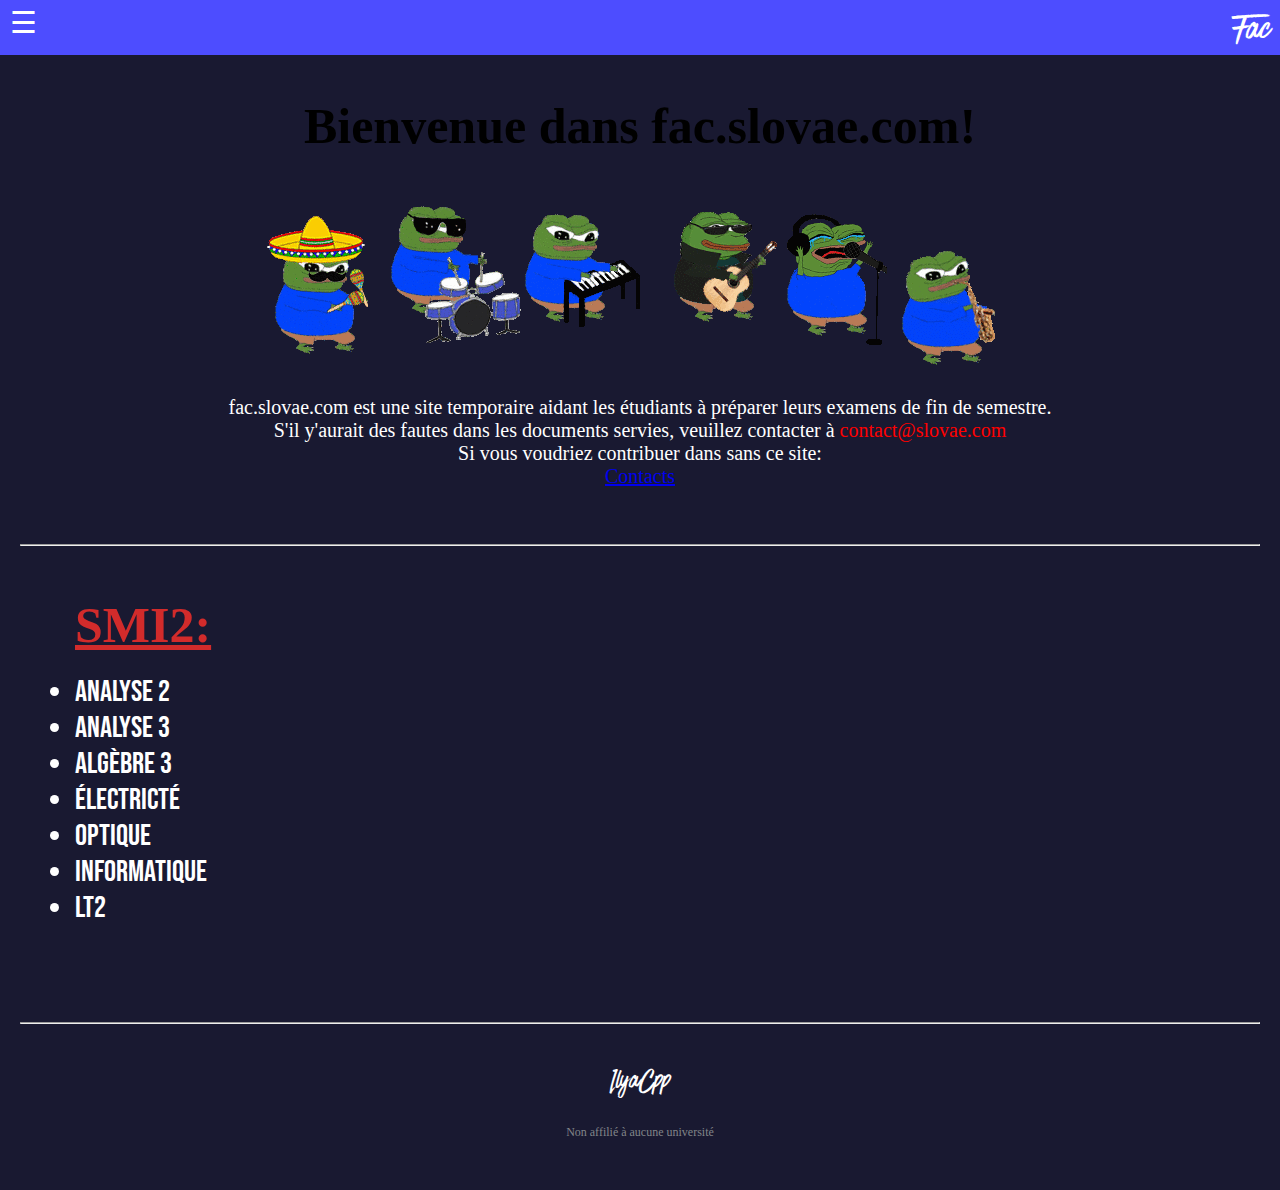
<file: index.html>
<!DOCTYPE html>
<html>
  <head>
    <meta charset="utf-8">
    <title>Fac</title>
    <link href="style.css" rel="stylesheet">
    <link href="fonts.css" rel="stylesheet">
    <meta name="viewport" content="width=device-width, initial-scale=1.0">
    <link rel="stylesheet" href="https://cdnjs.cloudflare.com/ajax/libs/font-awesome/5.15.3/css/all.min.css" integrity="sha512-iBBXm8fW90+nuLcSKlbmrPcLa0OT92xO1BIsZ+ywDWZCvqsWgccV3gFoRBv0z+8dLJgyAHIhR35VZc2oM/gI1w==" crossorigin="anonymous" referrerpolicy="no-referrer" />
    <link rel="icon" href="/favicon.ico" type="image/x-icon">

  </head>

  <body>
    <div class="nav">
      <span class="bar" onclick="openNav()">&#9776; <p class="logo">Fac</p>
      </span>
      <div class="topnav" id="topnavJs">
        <a href="javascript:void(0)" class="closebtn" onclick="closeNav()">&times;</a>
        <a href="/" style="color: #2A2A53">🏠&nbsp;&nbsp;Home</a>
        <a href="smi2/">📹&nbsp;&nbsp;SMI</a>
        <a href="contact">📝&nbsp;&nbsp;Contact</a>
      </div>
    </div>
    <script>
      function openNav() {
        document.getElementById("topnavJs").style.width = "250px";
      }

      function closeNav() {
        document.getElementById("topnavJs").style.width = "0";
      }
    </script>

    <h2>Bienvenue dans fac.slovae.com!</h2>

  <figure class="apuImage">
    <img src="images/apu_band.gif" title="band of frens">
  </figure>

    <div class="wlcm">
      <p> fac.slovae.com est une site temporaire aidant les étudiants à préparer
    leurs examens de fin de semestre.
      </p>
      <p>
      S'il y'aurait des fautes dans les documents servies, veuillez contacter à
      <a href="mailto:contact@slovae.com" style="color: red; text-decoration: none">
        contact@slovae.com
      </a>
      <p> Si vous voudriez contribuer dans sans ce site:</p> <a href="contact">Contacts</a>
  </div>

    <br>
    <br>

    <hr style="color: #fff; margin: 20px; padding: -1px">


    <div class="blogPost">
      <h3>SMI2:</h3>
        <li><a href="smi2/analyse2">Analyse 2</a></li>
        <li><a href="smi2/analyse3">Analyse 3</a></li>
        <li><a href="smi2/algèbre3">Algèbre 3</a></li>
        <li><a href="smi2/electrostatique">Électricté</a></li>
        <li><a href="smi2/optique">Optique</a></li>
        <li><a href="smi2/informatique">Informatique</a></li>
        <li><a href="smi2/lt2">LT2</a></li>
    </div>

<!--
    <div class="videoPost">
      <h3> Recent Video posted:</h3>
    </div>
  -->

    <br>
    <br>

    <hr style="color: #fff; margin: 20px; padding: -1px">


    <p class="logoBottom">IlyaCpp</p>
    <p class="bottomMessage">Non affilié à aucune université</p>
  </body>
</html>
</file>
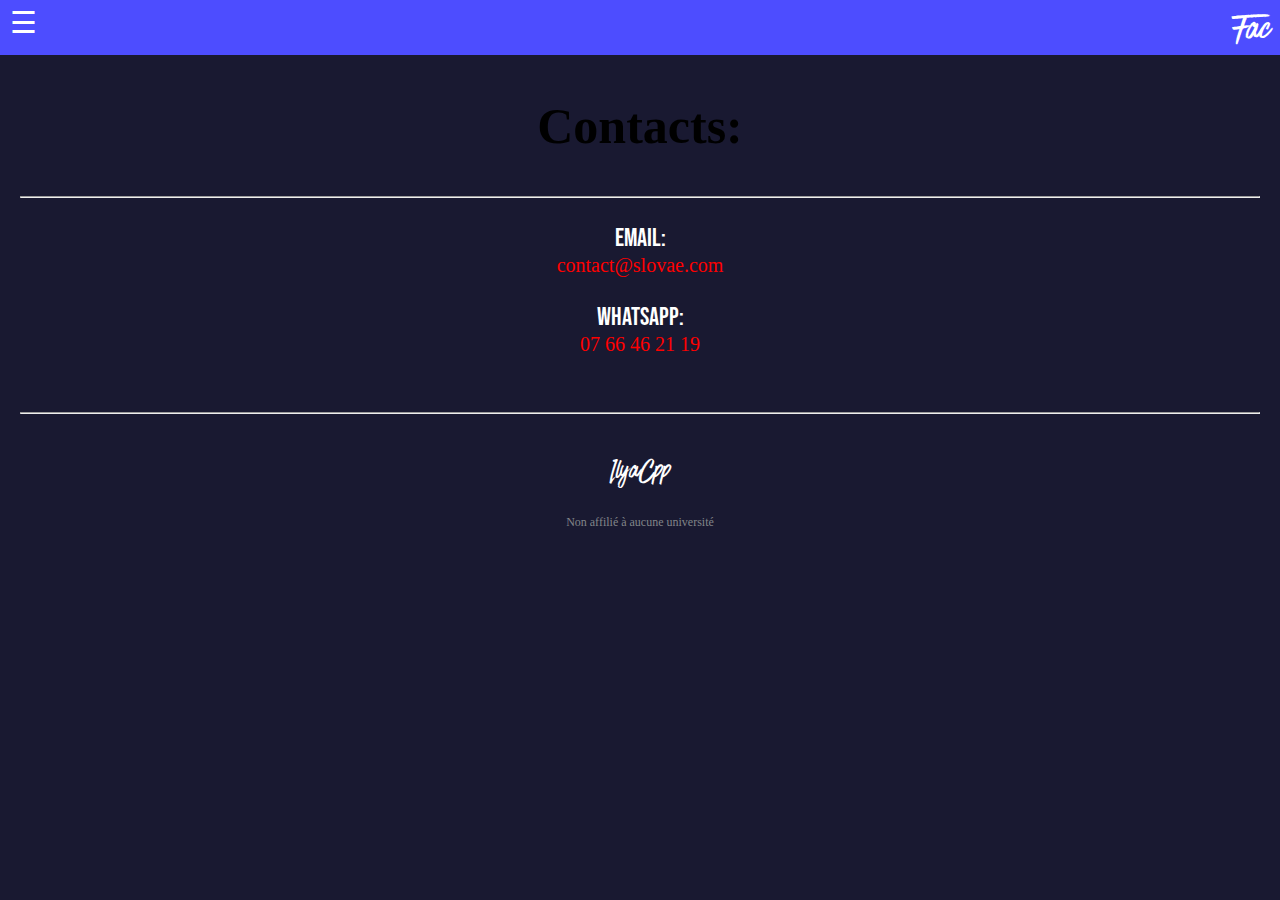
<file: contact/index.html>
<!DOCTYPE html>
 <html>
	 <head>
		 <meta charset="utf-8">
     <title>Contact</title>
		 <link href="/style.css" rel="stylesheet">
     <link href="/fonts.css" rel="stylesheet">
     <link href="contact.css" rel="stylesheet">
		 <meta name="viewport" content="width=device-width, initial-scale=1">
         <link rel="stylesheet" href="https://cdnjs.cloudflare.com/ajax/libs/font-awesome/5.15.3/css/all.min.css" integrity="sha512-iBBXm8fW90+nuLcSKlbmrPcLa0OT92xO1BIsZ+ywDWZCvqsWgccV3gFoRBv0z+8dLJgyAHIhR35VZc2oM/gI1w==" crossorigin="anonymous" referrerpolicy="no-referrer" />
         <link rel="icon" href="/favicon.ico" type="image/x-icon">

   <body>
        <div class="nav">
                        <span class="bar" onclick="openNav()">&#9776;<p
                          class="logo">Fac</p></span>
                        <div class="topnav" id="topnavJs">
                    <a href="javascript:void(0)" class="closebtn" onclick="closeNav()">&times;</a>
                    <a href="/">🏠&nbsp;&nbsp;Home</a>
                    <a href="/smi2">📹&nbsp;&nbsp;SMI</a>
                    <a href="/contact" style="color: #2A2A53">📝&nbsp;&nbsp;Contact</a>

                        </div>



        </div>
        <script>
                function openNav() {
                                     document.getElementById("topnavJs").style.width = "250px";
}
                function closeNav() {
                                     document.getElementById("topnavJs").style.width = "0";
}
           </script>


	<h2>Contacts:</h2>

<hr style="color: #fff; margin: 20px; padding: -1px">

  <div class="conMail">
    <p>Email:</p> <a href="mailto:contact@slovae.com">contact@slovae.com</a>
 </div>
 <div class="conNum">
   <p>Whatsapp:</p> <a href="whatsapp://send?phone=+212766-462119">07 66 46 21 19</a>
 </div>

  <br>
	<br>

	<hr style="color: #fff; margin: 20px; padding: -1px">

  <p class="logoBottom">IlyaCpp</p>
	<p class="bottomMessage">Non affilié à aucune université</p>
   </body>
</html>
</file>
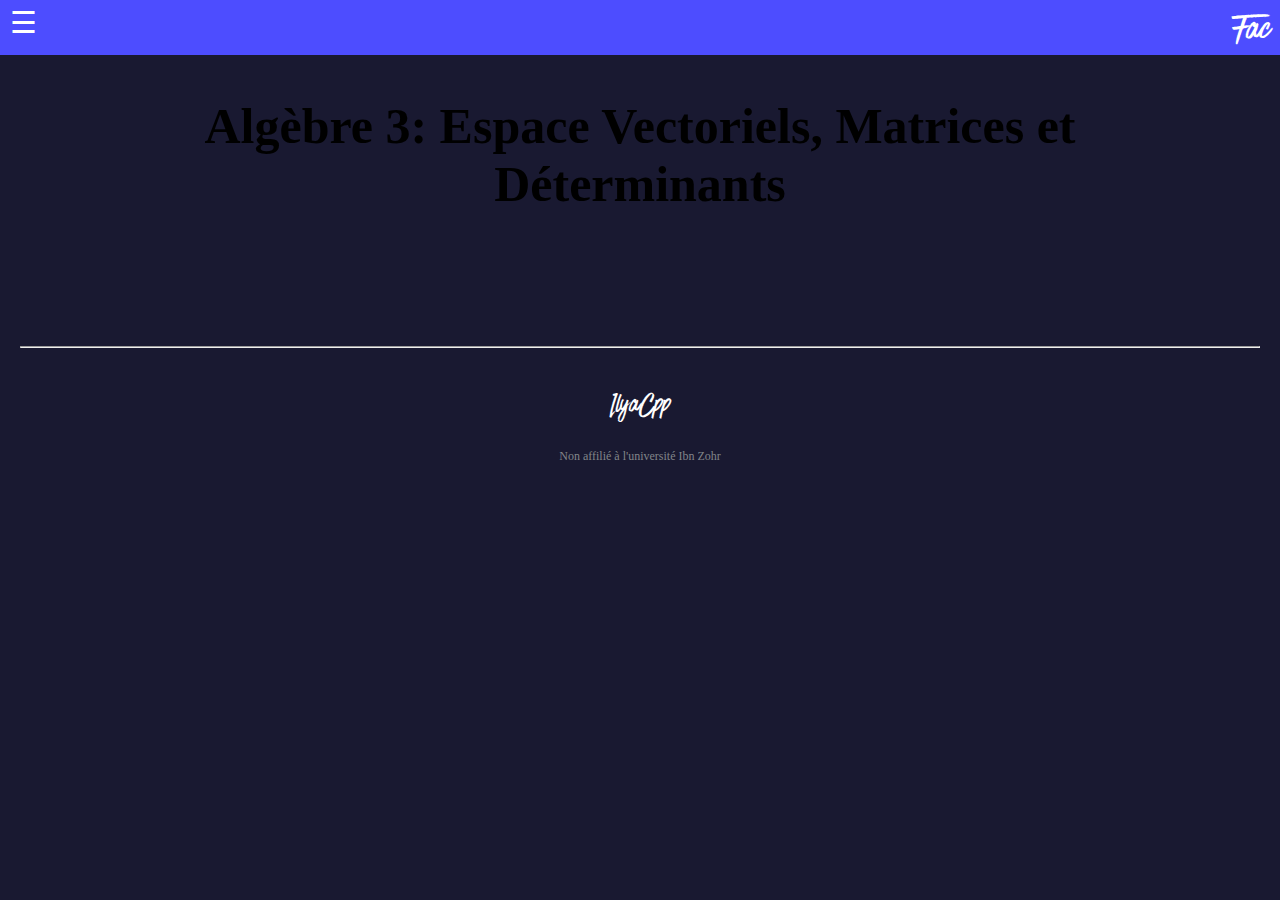
<file: smi2/algèbre3/index.html>
<!DOCTYPE html>
<html>
  <head>
    <meta charset="utf-8">
    <title>algèbre3</title>
    <link href="/style.css" rel="stylesheet">
    <link href="/fonts.css" rel="stylesheet">
    <meta name="viewport" content="width=device-width, initial-scale=1">
    <link rel="stylesheet" href="https://cdnjs.cloudflare.com/ajax/libs/font-awesome/5.15.3/css/all.min.css" integrity="sha512-iBBXm8fW90+nuLcSKlbmrPcLa0OT92xO1BIsZ+ywDWZCvqsWgccV3gFoRBv0z+8dLJgyAHIhR35VZc2oM/gI1w==" crossorigin="anonymous" referrerpolicy="no-referrer" />
    <link rel="icon" href="/favicon.ico" type="image/x-icon">
  </head>

  <body>
    <div class="nav">
      <span class="bar" onclick="openNav()">&#9776; <p class="logo">Fac</p>
      </span>
      <div class="topnav" id="topnavJs">
        <a href="javascript:void(0)" class="closebtn" onclick="closeNav()">&times;</a>
        <a href="/" style="color: #2A2A53">🏠&nbsp;&nbsp;Home</a>
        <a href="/smi2/">📹&nbsp;&nbsp;SMI</a>
        <a href="">📝&nbsp;&nbsp;Contact</a>
      </div>
    </div>
    <script>
      function openNav() {
        document.getElementById("topnavJs").style.width = "250px";
      }

      function closeNav() {
        document.getElementById("topnavJs").style.width = "0";
      }
    </script>



    <h2>Algèbre 3: Espace Vectoriels, Matrices et Déterminants</h2>

    <br>
    <br>


<!--
    <div class="blogPost">
      <h3>SMI2:</h3>
      <p class="blogText">
        <li><a href="">Analyse 2</a></li>
        <li><a href="">Analyse 3</a></li>
        <li><a href="">Algèbre 3</a></li>
        <li><a href="">Électrosatique et Électrocinétique</a></li>
        <li><a href="">Optique</a></li>
        <li><a href="">Informatique</a></li>
        <li><a href="">LT2</a></li>
      </p>
    </div>
-->



<!--
    <div class="videoPost">
      <h3> Recent Video posted:</h3>
    </div>
  -->



    <br>
    <br>




   <hr style="color: #fff; margin: 20px; padding: -1px">
   <!--
   <div class="socialIcons">
      <a href="https://www.youtube.com/channel/UCEKDUp5x2_hDjCN3upjgoBA" target="_blank">
        <img src="/images/youtube.svg" class="icon" />
      </a>
      <a href="https://www.twitch.tv/the_dirams" target="_blank">
        <img src="/images/twitch.svg" class="icon" />
      </a>
      <a href="https://twitter.com/IlyaCpp" target="_blank">
        <img src="/images/twitter.svg" class="icon" />
      </a>
      <a href="https://github.com/IlyaCpp" target="_blank">
        <img src="/images/github.svg" class="icon" />
      </a>
      <img src="/images/wallet.svg" class="icon" />
    </div>
-->
    <p class="logoBottom">IlyaCpp</p>
    <p class="bottomMessage">Non affilié à l'université Ibn Zohr</p>
  </body>
</html>
</file>
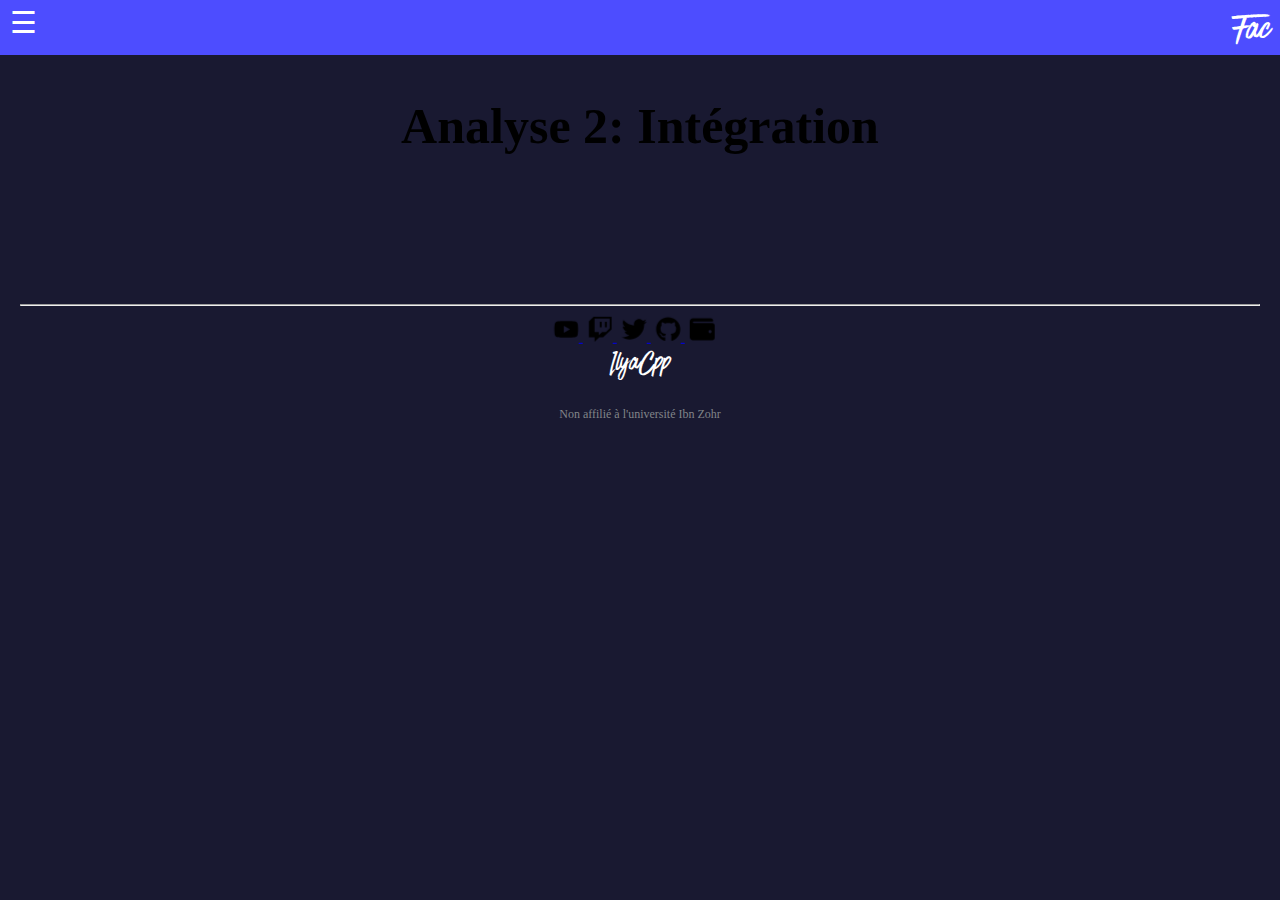
<file: smi2/analyse2/index.html>
<!DOCTYPE html>
<html>
  <head>
    <meta charset="utf-8">
    <title>analyse2</title>
    <link href="/style.css" rel="stylesheet">
    <link href="/fonts.css" rel="stylesheet">
    <meta name="viewport" content="width=device-width, initial-scale=1">
    <link rel="stylesheet" href="https://cdnjs.cloudflare.com/ajax/libs/font-awesome/5.15.3/css/all.min.css" integrity="sha512-iBBXm8fW90+nuLcSKlbmrPcLa0OT92xO1BIsZ+ywDWZCvqsWgccV3gFoRBv0z+8dLJgyAHIhR35VZc2oM/gI1w==" crossorigin="anonymous" referrerpolicy="no-referrer" />
    <link rel="icon" href="/favicon.ico" type="image/x-icon">
  </head>

  <body>
    <div class="nav">
      <span class="bar" onclick="openNav()">&#9776; <p class="logo">Fac</p>
      </span>
      <div class="topnav" id="topnavJs">
        <a href="javascript:void(0)" class="closebtn" onclick="closeNav()">&times;</a>
        <a href="/" style="color: #2A2A53">🏠&nbsp;&nbsp;Home</a>
        <a href="/smi2">📹&nbsp;&nbsp;SMI</a>
        <a href="">📝&nbsp;&nbsp;Contact</a>
      </div>
    </div>
    <script>
      function openNav() {
        document.getElementById("topnavJs").style.width = "250px";
      }

      function closeNav() {
        document.getElementById("topnavJs").style.width = "0";
      }
    </script>



    <h2>Analyse 2: Intégration</h2>

    <br>
    <br>
    <p>

<!--
    <div class="blogPost">
      <h3>SMI2:</h3>
      <p class="blogText">
        <li><a href="">Analyse 2</a></li>
        <li><a href="">Analyse 3</a></li>
        <li><a href="">Algèbre 3</a></li>
        <li><a href="">Électrosatique et Électrocinétique</a></li>
        <li><a href="">Optique</a></li>
        <li><a href="">Informatique</a></li>
        <li><a href="">LT2</a></li>
      </p>
    </div>
-->



<!--
    <div class="videoPost">
      <h3> Recent Video posted:</h3>
    </div>
  -->



    <br>
    <br>




    <hr style="color: #fff; margin: 20px; padding: -1px">
    <div class="socialIcons">
      <a href="https://www.youtube.com/channel/UCEKDUp5x2_hDjCN3upjgoBA" target="_blank">
        <img src="/images/youtube.svg" class="icon" />
      </a>
      <a href="https://www.twitch.tv/the_dirams" target="_blank">
        <img src="/images/twitch.svg" class="icon" />
      </a>
      <a href="https://twitter.com/IlyaCpp" target="_blank">
        <img src="/images/twitter.svg" class="icon" />
      </a>
      <a href="https://github.com/IlyaCpp" target="_blank">
        <img src="/images/github.svg" class="icon" />
      </a>
      <img src="/images/wallet.svg" class="icon" />
    </div>
    <p class="logoBottom">IlyaCpp</p>
    <p class="bottomMessage">Non affilié à l'université Ibn Zohr</p>
  </body>
</html>
</file>
<file: style.css>
﻿/*The main css of the websites*/

br {
	display: block;
        margin-left: auto;
	margin-right: auto;
}

/*html styles things*/
html {
      padding-bottom: auto;
      background-color: #191931;
      background-repeat: no-repeat;
      background-attachment: fixed;
}
/*///////////Menu Bar///////////////////////////////////////*/
.nav {
      display: block;
      background-color: #4d4dff;
      padding-bottom: 15px;
      padding-top:5px;

}
.nav :hover {
  color: #2A2A53;
  transition: 0.3s;
}

.bar {
  font-size: 30px;
  text-align: center;
  cursor: pointer;
  color: #fff;
  width: 250px;
  padding-left: 10px;
}

.logo {
  float: right;
	font-family:"Have_Heart";
  font-size: 40px;
  color: white;
  margin-top: 0px;
  margin-right: 10px;
}

.topnav {
  height: 100%;
  width: 0;
  position: fixed;
  z-index: 1;
  top: 0;
  left: 0;
  background-color: #4d4dff;
  overflow-x: hidden;
  transition: 0.5s;
  padding-top: 0px;
  font-family:"bebas";
}

.topnav a {
  padding: 8px 8px 8px 8px;
  text-decoration: none;
  font-size: 30px;
  color: #fff;
  display: block;
  transition: 0.3s;
}

.topnav a:hover {
  color: #2A2A53;
}

.topnav .closebtn {
 /* position: absolute;*/

  top: 0px;
  left: 25px;
  font-size: 50px;
  margin-left: 0px;
  padding-top:0px;
  padding-bottom:0px;

}

@media screen and (max-height: 450px) {
  .topnav {padding-top: 0px;}
  .topnav a {font-size: 18px;}
}
/*///////////////////////////////////////////////////////////////////*/

body {
	margin: 0px;
}

.apuImage{
  align: center;
}
.apuImage img {
margin: auto;
max-width: 90%;
display: block;
}

h2 {
  display:block;
  max-width: 90%;
  margin-left: auto;
  margin-right: auto;
  text-align: center;
	/*color: #fff;*/
	font-size: 50px;
	font-family:"Open Sans Condensed";
  animation: rainbow 3s linear;
	animation-iteration-count: infinite;
}

@media (max-width: 480px){
h2{font-size: 40px;}
}



h3 {
    text-align: left;
     color: #D22B2B;
     margin-bottom: 20px;
     font-size: 50px;
	   font-family:"Open Sans Condensed";
     text-decoration:underline;

}

.blogPost {
	   margin: 40px;
     margin-left: 75px;
     font-size 50px;
     color: #fff;
     font-family:"bebas";
}



.blogPost a{
  color: #fff;
  text-decoration: none;
  transition: 0.3s;
  text-align: center;

}

.blogPost a:hover {
  color: #4d4dff;
  transition: 0.3s;
}
/*//////////////////////////////*/
@media (max-width: 480px){
.blogPost{
  display: block;
  margin: 10px;
  margin-left: 100px;
  margin-right: 100px;
}

.blogPost a{
  font-size: 30px;
}

}
/*///////////////////////////*/
.videoPost {
    margin: 40px;
    color: #fff;
}

.wlcm {
display: block;
margin-top: 0px;
margin-bottom: 0px;
color: #fff;
font-size: 20px;
text-align: center;
}
.wlcm p {
margin-top: 0px;
margin-bottom: 0px;
}

@media (max-width: 480px){
.wlcm{font-size: 15px;}
}

li {
font-size: 30px;
}

li::marker{
margin-right: 10px;
}

.blogText {
font-family:"bebas";
font-size: 50px;
}

@media (max-width: 480px){

}

/*///////*/

/*///////////////////////Bottom Page////////////*/
.icon {
  width:25px ;
  height:25px;
  padding-left: 5px;
  opacity: 1;
  transition: .5s ease;
  backface-visibility: hidden;
}

.socialIcons {
  position: absolute;
  left: 50%;
  transform: translate(-55%, -55%);
  padding-top: 15px;
}

.icon:hover {
  opacity: 0.3;
}
.logoBottom {
	font-family:"Have_Heart";
  font-size: 30px;
  color: white;
  text-align: center;
  padding-top: 18px;
  padding-bottom: 18px;
  margin:0px;
}
.bottomMessage {
	         color: #818589;
		       text-align: center;
           font-family:"Roboto";
           font-size:12px;
           margin:5px;
           margin-bottom: 50px;
}

@keyframes rainbow{
		100%,0%{
			color: rgb(255,0,0);
		}
		8%{
			color: rgb(255,127,0);
		}
		16%{
			color: rgb(255,255,0);
		}
		25%{
			color: rgb(127,255,0);
		}
		33%{
			color: rgb(0,255,0);
		}
		41%{
			color: rgb(0,255,127);
		}
		50%{
			color: rgb(0,255,255);
		}
		58%{
			color: rgb(0,127,255);
		}
		66%{
			color: rgb(0,0,255);
		}
		75%{
			color: rgb(127,0,255);
		}
		83%{
			color: rgb(255,0,255);
		}
		91%{
			color: rgb(255,0,127);
		}
  }
</file>
<file: fonts.css>
/*All fonts are declared here*/
@font-face {
        font-family:"Have_Heart";
        src: url("fonts/have_heart_one.ttf");
        }

@font-face {
        font-family:"Have_Heart2";
        src: url("fonts/have_heart_two.ttf");
        }

@font-face {
        font-family:"bebas";
        src: url("fonts/BNR.ttf");
        }

@font-face {
        font-family:"aldo";
        src: url("fonts/ATA.ttf");
}

@font-face {
        font-family:"AT1";
        src: url("fonts/AT1.ttf");
}
</file>
<file: contact/contact.css>
/*stylesheet for contact*/

.conMail{
display: block;
margin-top: 0px;
margin-bottom: 0px;
color: #fff;
font-size: 20px;
text-align: center;
}

.conMail p{
font-size: 25px;
font-family: bebas;
margin-bottom: 0px;
}

.conMail a{
color: red;
text-decoration: none;
}

.conNum {
display: block;
margin-top: 0px;
margin-bottom: 0px;
color: #fff;
font-size: 20px;
text-align: center;
}

.conNum p{
font-size: 25px;
font-family: bebas;
margin-bottom: 0px;
}

.conNum a{
color: red;
text-decoration: none;
}
</file>
